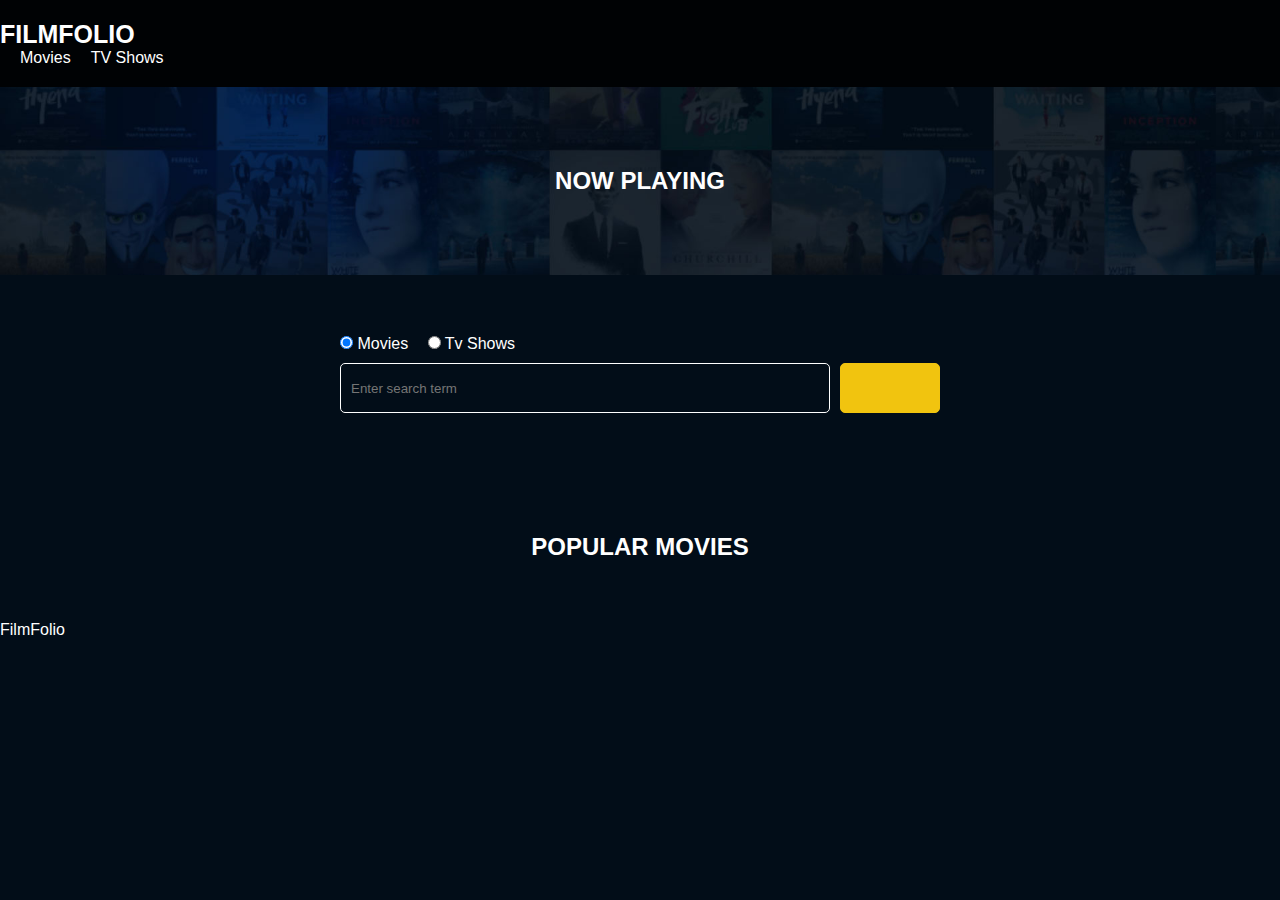
<file: index.html>
<!DOCTYPE html>
<html lang="en">
  <head>
    <meta charset="UTF-8" />
    <meta name="viewport" content="width=device-width, initial-scale=1.0" />
    <script src="script.js"></script>
    <link rel="stylesheet" href="css/style.css" />
    <link
      rel="stylesheet"
      href="https://cdnjs.cloudflare.com/ajax/libs/font-awesome/6.6.0/css/all.min.css"
      integrity="sha512-Kc323vGBEqzTmouAECnVceyQqyqdsSiqLQISBL29aUW4U/M7pSPA/gEUZQqv1cwx4OnYxTxve5UMg5GT6L4JJg=="
      crossorigin="anonymous"
      referrerpolicy="no-referrer"
    />
    <title>FilmFolio</title>
  </head>
  <body>
    <div class="wrapper">
      <header class="main-header">
        <div class="nav-bar">
          <div class="logo"><a href="/">FilmFolio</a></div>
          <nav>
            <ul>
              <li>
                <a class="nav-link" href="/">Movies</a>
              </li>
              <li>
                <a class="nav-link" href="/shows.html">TV Shows</a>
              </li>
            </ul>
          </nav>
        </div>
      </header>

      <section class="now-playing">
        <h2>Now Playing</h2>
        <div class="hero-img"></div>
      </section>

      <section class="search">
        <div class="container">
          <form action="/search.html" class="search-form">
            <div class="search-radio">
              <input
                type="radio"
                id="movie"
                name="type"
                value="movie"
                checked
              />
              <label for="movies">Movies</label>
              <input type="radio" id="tv" name="type" value="tv" />
              <label for="tv">Tv Shows</label>
            </div>
            <div class="search-flex">
              <input
                type="text"
                name="search-term"
                id="search-term"
                placeholder="Enter search term"
              />
              <button class="btn" type="submit">
                <i class="fa-solid fa-magnifying-glass"></i>
              </button>
            </div>
          </form>
        </div>
      </section>

      <div class="container-movies">
        <h2>Popular movies</h2>
        <div id="popular-movies"></div>
      </div>

      <footer class="main-footer">
        <div class="footer-container">
          <div class="logo">
            <span>FilmFolio</span>
          </div>

          <div class="social-link">
            <a href=""><i class="fa-brands fa-facebook"></i></a>
            <a href=""><i class="fa-brands fa-instagram"></i></a>
            <a href=""><i class="fa-brands fa-twitter"></i></a>
          </div>
        </div>
      </footer>
    </div>
  </body>
</html>
</file>
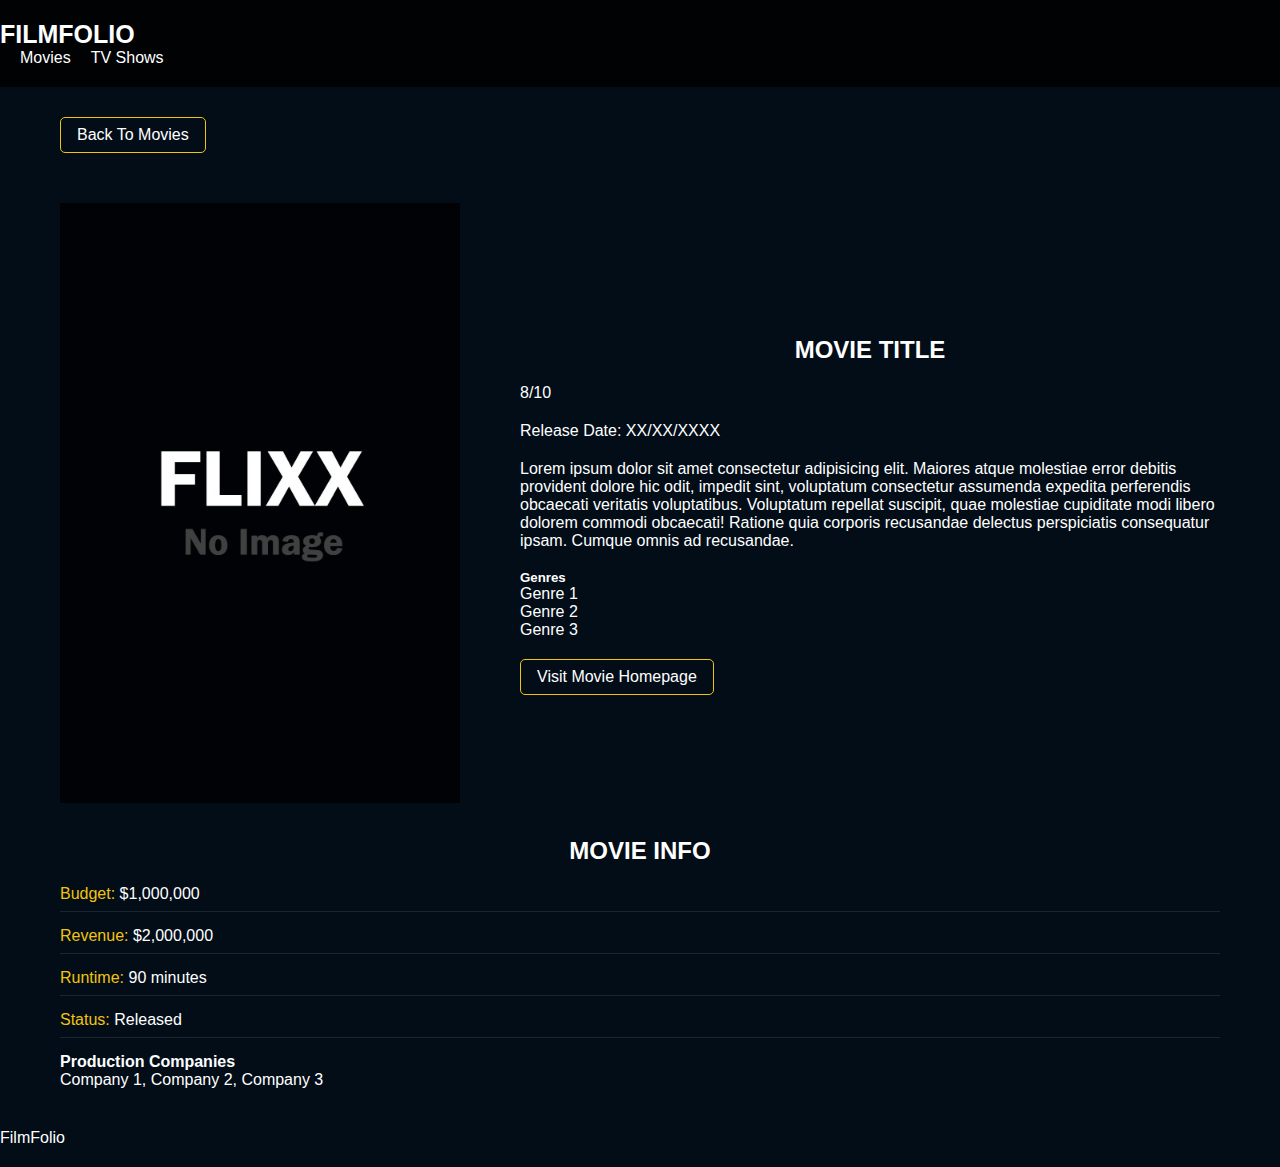
<file: movie-details.html>
<!DOCTYPE html>
<html lang="en">
  <head>
    <meta charset="UTF-8" />
    <meta name="viewport" content="width=device-width, initial-scale=1.0" />
    <link rel="stylesheet" href="css/style.css" />
    <script src="script.js"></script>
    <link
      rel="stylesheet"
      href="https://cdnjs.cloudflare.com/ajax/libs/font-awesome/6.6.0/css/all.min.css"
      integrity="sha512-Kc323vGBEqzTmouAECnVceyQqyqdsSiqLQISBL29aUW4U/M7pSPA/gEUZQqv1cwx4OnYxTxve5UMg5GT6L4JJg=="
      crossorigin="anonymous"
      referrerpolicy="no-referrer"
    />
    <title>FilmFolio</title>
  </head>
  <body>
    <div class="Wrapper">
      <header class="main-header">
        <div class="nav-bar">
          <div class="logo"><a href="/">FilmFolio</a></div>
          <nav>
            <ul>
              <li>
                <a class="nav-link" href="/">Movies</a>
              </li>
              <li>
                <a class="nav-link" href="/shows.html">TV Shows</a>
              </li>
            </ul>
          </nav>
        </div>
      </header>
      <section class="movie-details">
        <div class="container">
          <div class="back">
            <button class="btn">Back To Movies</button>
          </div>
          <div class="movie-detail">
            <div class="detail-top">
              <div>
                <img src="img/no-image.jpg" class="card-img-top" alt="" />
              </div>
              <div>
                <h2>Movie Title</h2>
                <p>
                  <i class="fa-solid fa-star" style="color: goldenrod"></i>
                  8/10
                </p>
                <p>Release Date: XX/XX/XXXX</p>
                <p>
                  Lorem ipsum dolor sit amet consectetur adipisicing elit.
                  Maiores atque molestiae error debitis provident dolore hic
                  odit, impedit sint, voluptatum consectetur assumenda expedita
                  perferendis obcaecati veritatis voluptatibus. Voluptatum
                  repellat suscipit, quae molestiae cupiditate modi libero
                  dolorem commodi obcaecati! Ratione quia corporis recusandae
                  delectus perspiciatis consequatur ipsam. Cumque omnis ad
                  recusandae.
                </p>
                <h5>Genres</h5>
                <ul class="list-group">
                  <li>Genre 1</li>
                  <li>Genre 2</li>
                  <li>Genre 3</li>
                </ul>
                <a href="#" target="_blank" class="btn">
                  Visit Movie Homepage</a
                >
              </div>
            </div>
            <div class="details-bottom">
              <h2>Movie Info</h2>
              <ul>
                <li><span class="text-secondary">Budget:</span> $1,000,000</li>
                <li><span class="text-secondary">Revenue:</span> $2,000,000</li>
                <li><span class="text-secondary">Runtime:</span> 90 minutes</li>
                <li><span class="text-secondary">Status:</span> Released</li>
              </ul>
              <h4>Production Companies</h4>
              <div class="list-group">Company 1, Company 2, Company 3</div>
            </div>
          </div>
        </div>
      </section>

      <footer class="main-footer">
        <div class="footer-container">
          <div class="logo">
            <span>FilmFolio</span>
          </div>

          <div class="social-link">
            <a href=""><i class="fa-brands fa-facebook"></i></a>
            <a href=""><i class="fa-brands fa-instagram"></i></a>
            <a href=""><i class="fa-brands fa-twitter"></i></a>
          </div>
        </div>
      </footer>
    </div>
  </body>
</html>
</file>
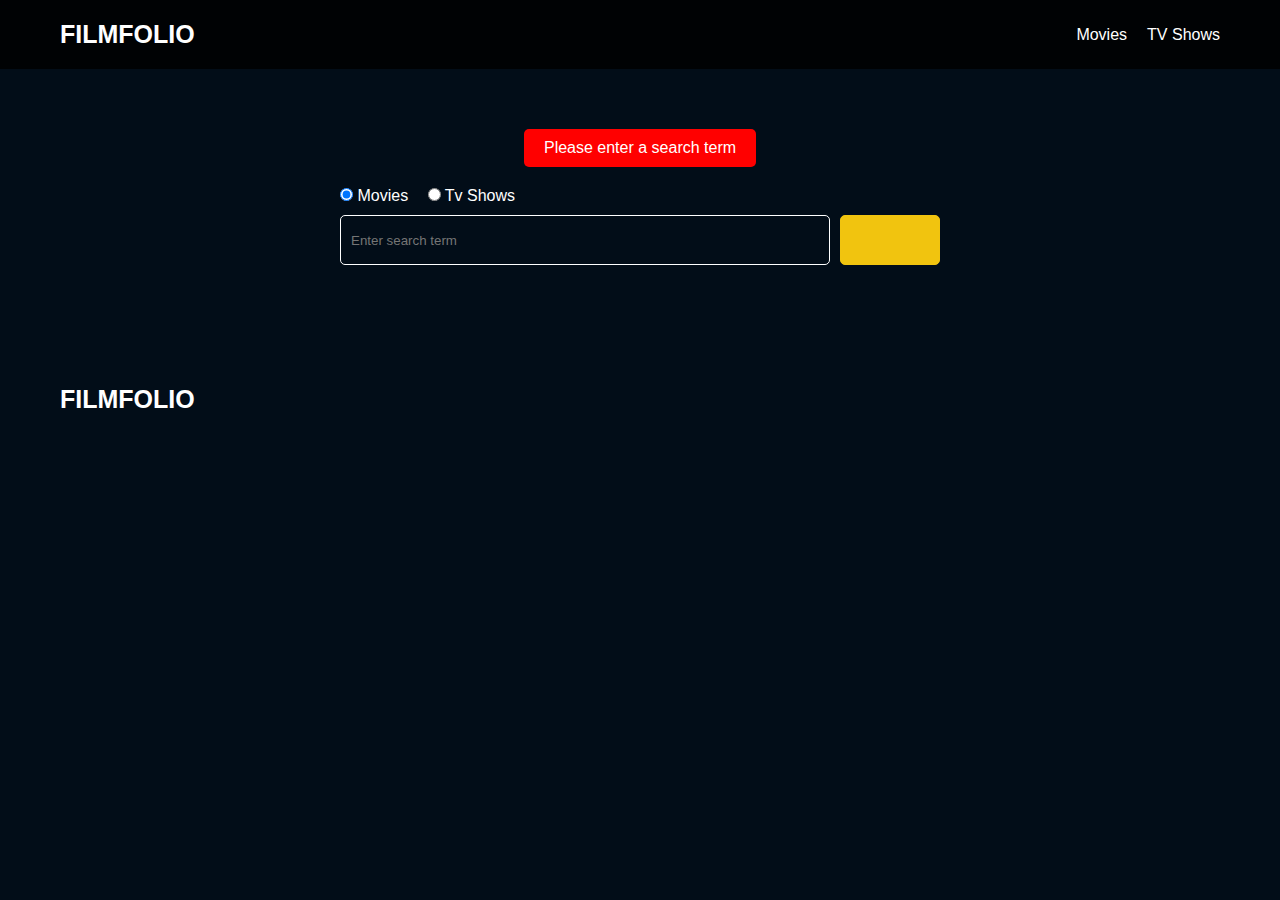
<file: search.html>
<!DOCTYPE html>
<html lang="en">
  <head>
    <meta charset="UTF-8" />
    <meta name="viewport" content="width=device-width, initial-scale=1.0" />
    <link rel="stylesheet" href="css/style.css" />
    <script src="script.js"></script>
    <link
      rel="stylesheet"
      href="https://cdnjs.cloudflare.com/ajax/libs/font-awesome/6.6.0/css/all.min.css"
      integrity="sha512-Kc323vGBEqzTmouAECnVceyQqyqdsSiqLQISBL29aUW4U/M7pSPA/gEUZQqv1cwx4OnYxTxve5UMg5GT6L4JJg=="
      crossorigin="anonymous"
      referrerpolicy="no-referrer"
    />
    <title>FilmFolio | search</title>
  </head>
  <body>
    <header class="main-header">
      <div class="container">
        <div class="logo"><a href="/">FilmFolio</a></div>
        <nav>
          <ul>
            <li>
              <a class="nav-link" href="/">Movies</a>
            </li>
            <li>
              <a class="nav-link" href="/shows.html">TV Shows</a>
            </li>
          </ul>
        </nav>
      </div>
    </header>

    <section class="search">
      <div class="container">
        <div id="alert"></div>
        <form action="/search.html" class="search-form">
          <div class="search-radio">
            <input type="radio" id="movie" name="type" value="movie" checked />
            <label for="movies">Movies</label>
            <input type="radio" id="tv" name="type" value="tv" />
            <label for="shows">Tv Shows</label>
          </div>
          <div class="search-flex">
            <input
              type="text"
              name="search-term"
              id="search-term"
              placeholder="Enter search term"
            />
            <button class="btn" type="submit">
              <i class="fa-solid fa-magnifying-glass"></i>
            </button>
          </div>
        </form>
      </div>
    </section>

    <section id="search-results-wrapper" class="container">
      <heading id="search-results-heading"></heading>

      <div id="search-results"></div>
      <div id="pagination"></div>
    </section>

    <footer class="main-footer">
      <div class="container">
        <div class="logo">
          <span>FilmFolio</span>
        </div>

        <div class="social-link">
          <a href=""><i class="fa-brands fa-facebook"></i></a>
          <a href=""><i class="fa-brands fa-instagram"></i></a>
          <a href=""><i class="fa-brands fa-twitter"></i></a>
        </div>
      </div>
    </footer>
  </body>
</html>
</file>
<file: css/style.css>
*,
*::before,
*::after {
  box-sizing: border-box;
  padding: 0;
  margin: 0;
}

:root {
  --color-primary: #020d18;
  --color-secondary: #f1c40f;
}

body {
  font-family: 'Popppins', sans-serif;
  font-size: 16px;
  background: var(--color-primary);
  color: white;
  overflow-x: hidden;
}

.active {
  color: var(--color-secondary);
  font-weight: 700;
}

a {
  text-decoration: none;
  color: white;
}

ul {
  list-style: none;
}

.nav-bar ul {
  display: flex;
}
.main-header {
  padding: 20px 0;
  background: rgba(0, 0, 0, 0.8);
}

.container {
  max-width: 1200px;
  max-width: 100%;
  align-items: center;
  padding: 0 20px;
}

.main-header .logo {
  font-size: 25px;
  font-weight: 700;
  text-transform: uppercase;
}

.main-header .container {
  display: flex;
  justify-content: space-between;
  align-items: center;
  padding: 0 20px;
}

.main-header ul {
  display: flex;
}

.main-header li {
  margin-left: 20px;
}

.container {
  max-width: 1200px;
  width: 100%;
  margin: 0 auto;
  padding: 0 20px;
}

section.now-playing {
  padding: 60px;
  background-image: url(/img/showcase-bg.jpg);
  background-size: cover;
}

section h2 {
  margin: 20px 0;
  text-align: center;
  text-transform: uppercase;
}

.search {
  margin-bottom: 40px;
  padding: 60px;
}

.search .container {
  display: flex;
  justify-content: center;
  align-items: center;
  flex-direction: column;
}

.search-flex {
  display: flex;
  justify-content: space-between;
  align-items: center;
  margin-top: 10px;
}

.search .container form {
  width: 100%;
  max-width: 600px;
}

#search-term {
  flex: 6;
  width: 100%;
  height: 50px;
  padding: 10px;
  border: 1px solid white;
  border-radius: 5px;
  background: transparent;
  color: white;
  margin-right: 10px;
}

#tv {
  margin-left: 15px;
}

.btn {
  display: inline-block;
  padding: 0.5rem 1rem;
  border: 1px solid var(--color-secondary);
  border-radius: 5px;
  color: white;
  cursor: pointer;
  background: transparent;
  font-size: 16px;
  transition: all;
  transition-duration: 0.3s;
  transition-timing-function: ease-in-out;
}

.btn:hover {
  background-color: var(--color-secondary);
  color: black;
}

.btn:disabled:hover {
  background: transparent;
  cursor: not-allowed;
}

.search .container form button {
  flex: 1;
  display: block;
  width: 100%;
  padding: 10px;
  border-radius: 5px;
  height: 50px;
  cursor: pointer;
  background-color: var(--color-secondary);
  color: black;
}
.search .container form button:hover {
  background: transparent;
  color: white;
}

.container-movies h2 {
  text-align: center;
  margin: 20px 0px;
  text-transform: uppercase;
}
.container-movies {
  margin: 0px 30px;
  padding: 0px 20px;
  display: flex;
  flex-direction: column;
  align-items: center;
}

#popular-movies {
  max-width: 1200px;
  width: 100%;
  display: flex;
  justify-content: space-between;
  flex-wrap: wrap;
  gap: 20px;
}

#popular-shows {
  max-width: 1200px;
  width: 100%;
  display: flex;
  justify-content: space-between;
  flex-wrap: wrap;
  gap: 20px;
}

.card {
  flex: 1 1 250px;
  min-width: 250px;
  width: 23%;
  background: #04376b;
  border: 5px solid #04376b;
  overflow: hidden;
  margin-top: 15px;
}

.card img {
  width: 100%;
  height: auto;
}

.card-body {
  padding: 5px 5px;
}

.main-footer {
  background: #020d18;
  margin-top: 20px;
  padding: 20px 0px;
}

.main-footer .container {
  display: flex;
  justify-content: space-between;
  align-items: center;
}

.main-footer .container .social-link {
  display: flex;
  font-size: 21px;
}

.main-footer .container .social-link a {
  margin-left: 10px;
}
.main-footer .container .logo {
  color: #fff;
  font-size: 25px;
  font-weight: 700;
  text-transform: uppercase;
}

.pagination {
  margin-top: 20px;
}

.page-counter {
  margin-top: 10px;
}

.detail-top {
  display: flex;
  justify-content: space-between;
  align-items: center;
  margin-top: 50px;
  margin-bottom: 30px;
}

.detail-top p {
  margin: 20px 0;
}

.detail-top img {
  width: 400px;
  height: 100%;
  margin-right: 60px;
  object-fit: cover;
}

.back {
  margin-top: 30px;
}

.detail-top ul {
  display: block;
}

.detail-top a {
  margin-top: 20px;
}

.details-bottom li {
  margin: 15px 0px;
  padding-bottom: 8px;
  border-bottom: 1px solid white;
  border-color: rgba(255, 255, 255, 0.1);
}

.details-bottom span {
  color: var(--color-secondary);
}

h4 {
  font-weight: bold;
}

/* swiper */
.swiper {
  width: 100%;
  height: 50%;
}

.swiper-slide {
  text-align: center;
  font-size: 18px;
  background: var(--color-primary);
  display: flex;
  flex-direction: column;
  justify-content: center;
  align-items: center;
}

.swiper-slide img {
  display: block;
  width: 100%;
  height: 100%;
  object-fit: cover;
}

.swiper-rating {
  padding: 10px;
}

.alert {
  background: red;
  padding: 10px 20px;
  margin-bottom: 20px;
  border-radius: 5px;
}

.alert-success {
  background-color: green;
}

.alert-error {
  background: red;
}
</file>
